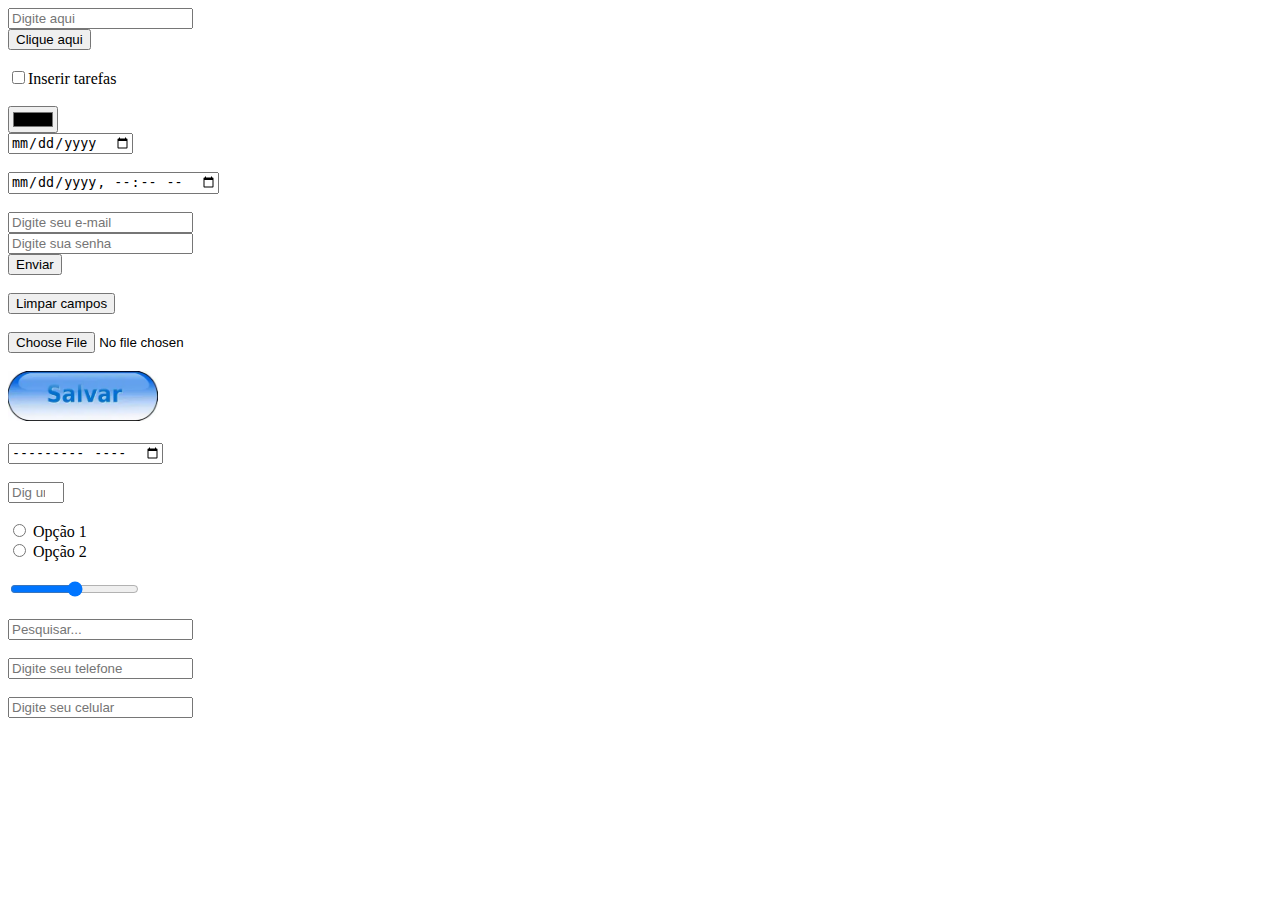
<file: 02index.html>
<!DOCTYPE html>
<html lang="pt-br">
<head>
    <meta charset="UTF-8">
    <meta name="viewport" content="width=device-width, initial-scale=1.0">
    <title>Inputs</title>
</head>
<body>
    <form action="">
        <input type="text" placeholder="Digite aqui" required><br>
        <input type="button" value="Clique aqui"><br><br>
        <input type="checkbox">Inserir tarefas <br><br>
        <input type="color"><br>
        <input type="date"><br><br>
        <input type="datetime-local"><br><br>
        <input type="email" placeholder="Digite seu e-mail" required><br>
        <input type="password" placeholder="Digite sua senha" required><br>
        <input type="submit" value="Enviar"><br><br>
        <input type="reset" value="Limpar campos"><br><br>
        <input type="file" accept=".txt, .pdf, docx.pdf"><br><br>
        <input type="image" src="./assets/img/baixados.webp" alt="Enviar imagem" width="150px" height="50px"><br><br>
        <input type="month"><br><br>
        <input type="number" min="1" max="10" placeholder="Dig um número"><br><br>
        <input type="radio" name="opção" value="opção1"> Opção 1<br>
        <input type="radio" name="opção" value="opção2"> Opção 2<br><br>
        <input type="range"><br><br>
        <input type="search" placeholder="Pesquisar..."><br><br>
        <input type="tel" placeholder="Digite seu telefone"><br><br>
        <input type="tel" placeholder="Digite seu celular"><br><br>
    </form>
</body>
</html>
</file>
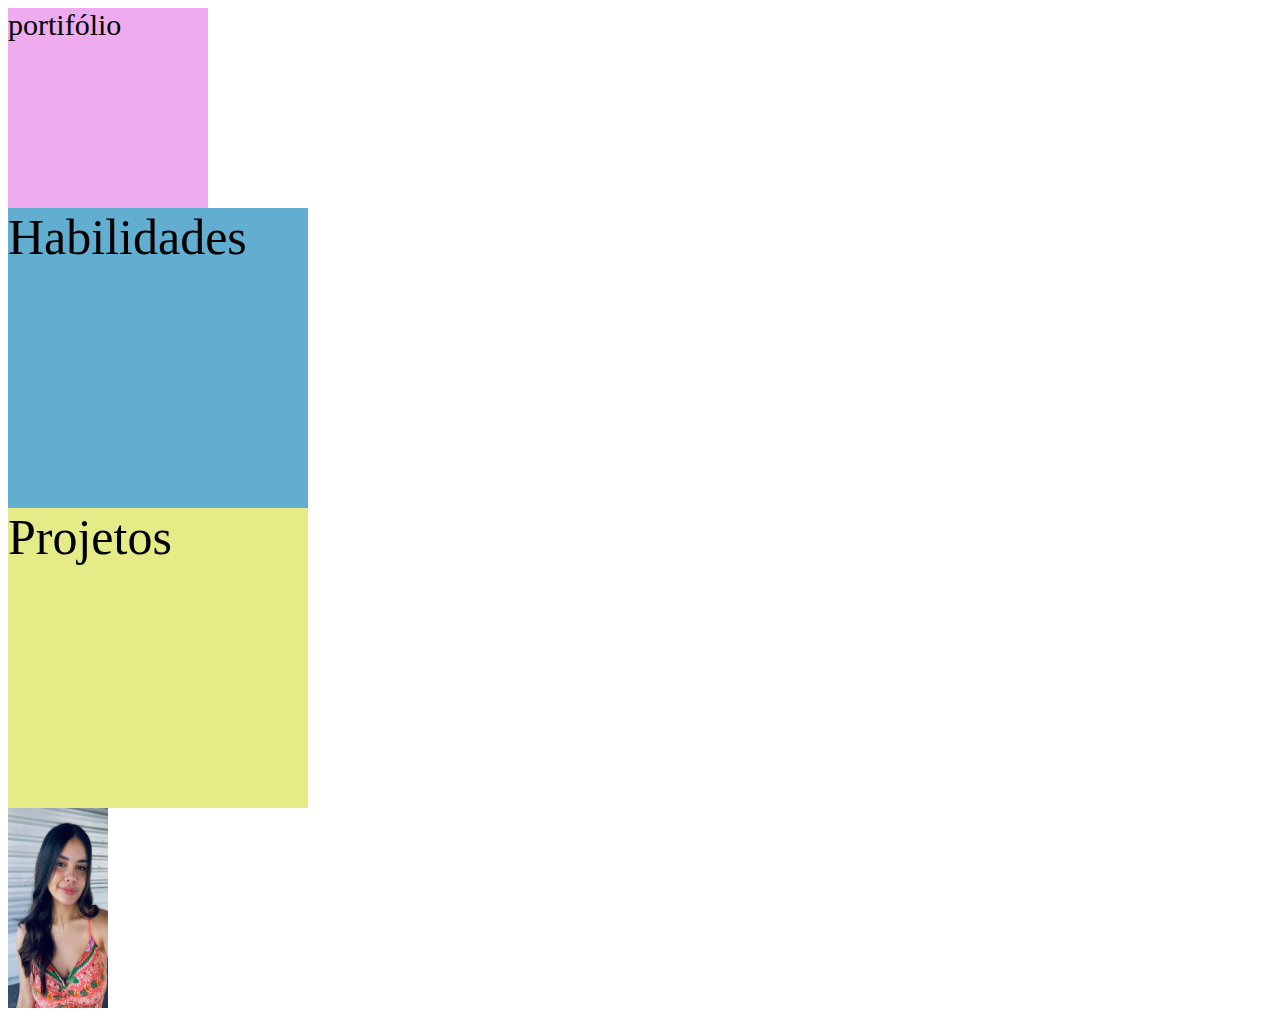
<file: div.html>
<!DOCTYPE html>
<html lang="en">
<head>
    <meta charset="UTF-8">
    <meta name="viewport" content="width=device-width, initial-scale=1.0">
    <link rel="stylesheet" href="div.css">
    <title>Meu portifólio</title>
</head>
<body>
    <div class="janela1">portifólio</div>
    <div class="janela2">Habilidades</div>
    <div id="janela3">Projetos</div>
     <img src="0.jpg" alt="Minha foto" width="100px" height="200px">


</body>
</html>
</file>
<file: div.css>
.janela1{
    font-size: 30px;
    width: 200px;
    height: 200px;
    background-color: rgb(238, 172, 238);
}
.janela2{
    font-size: 50px;
    width: 300px;
    height: 300px;
    background-color: rgb(97, 174, 209);
}
#janela3{
    font-size: 50px;
    width: 300px;
    height: 300px;
    background-color: rgb(228, 235, 135);
}
</file>
